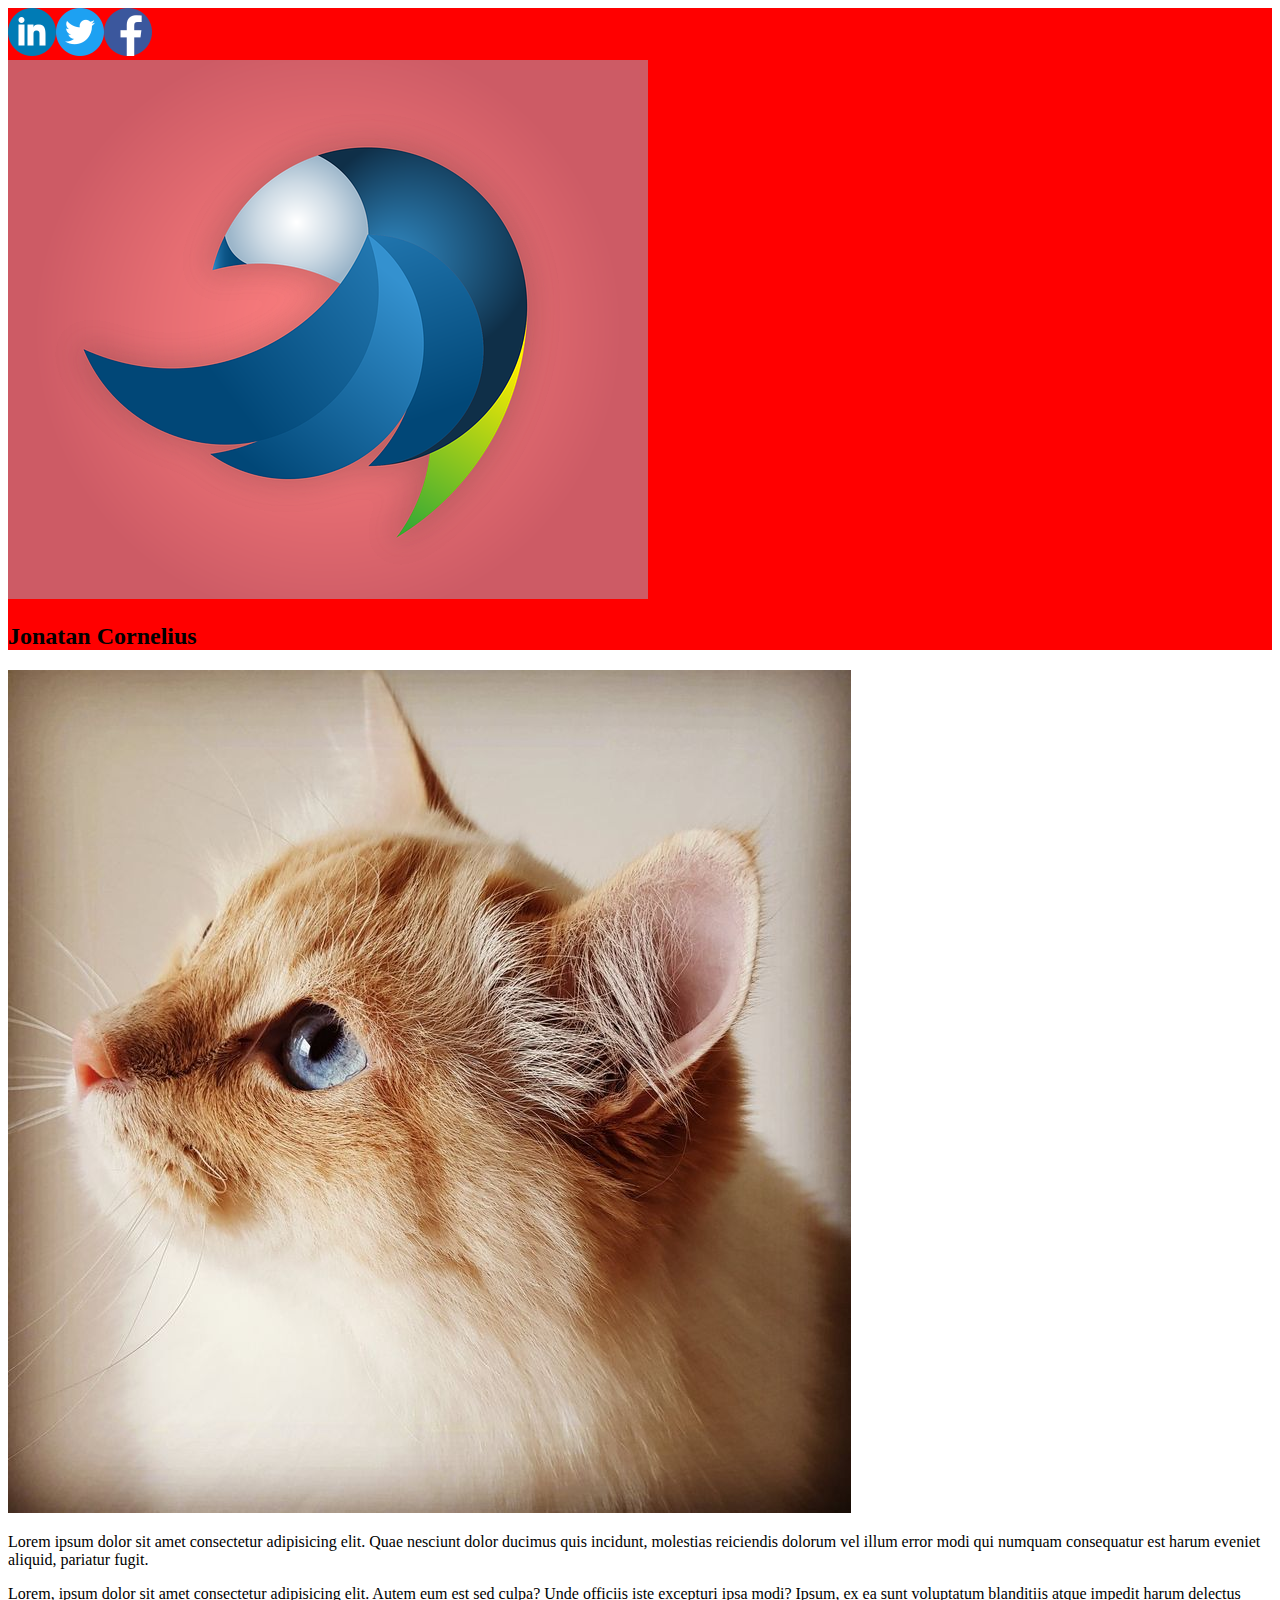
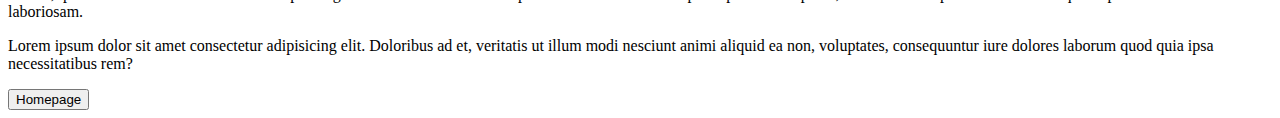
<file: second-page.html>
<!DOCTYPE html>
<html lang="en">
<head>
    <meta charset="UTF-8">
    <meta name="viewport" content="width=device-width, initial-scale=1.0">
    <title>Document</title>
    <link rel="stylesheet" href="style.css">
</head>
<body class="post-content wrapper-split-left">
    <div class="header-container">
        <div class="top-header-2">
            <div class="socials"><a href="#"><img class="social" src="317750_linkedin_icon.png" alt=""></a><a href="#"><img
                        class="social" src="3225183_app_logo_media_popular_social_icon.png" alt=""></a><a href=""><img
                        class="social" src="3225194_app_facebook_logo_media_popular_icon.png" alt=""></a></div>
        </div>
        <div class="bottom-header"><img src="logo-1933884_640 (1).png" alt="" class="header-image">
            <h2 class="header-text">Jonatan Cornelius</h2>
        </div>
    </div>
    <img class="image" src="katt2.jpg" alt="">
    <p>Lorem ipsum dolor sit amet consectetur adipisicing elit. Quae nesciunt dolor ducimus quis incidunt, molestias reiciendis dolorum vel illum error modi qui numquam consequatur est harum eveniet aliquid, pariatur fugit.</p>
    <p>Lorem, ipsum dolor sit amet consectetur adipisicing elit. Autem eum est sed culpa? Unde officiis iste excepturi ipsa modi? Ipsum, ex ea sunt voluptatum blanditiis atque impedit harum delectus laboriosam.</p>
    <p>Lorem ipsum dolor sit amet consectetur adipisicing elit. Doloribus ad et, veritatis ut illum modi nesciunt animi aliquid ea non, voluptates, consequuntur iure dolores laborum quod quia ipsa necessitatibus rem?</p>
    <a href="index.html"><button class="blog-button">Homepage</button></a>
</body>
</html>
</file>
<file: style.css>
div {
    background-color: red;
}
</file>
